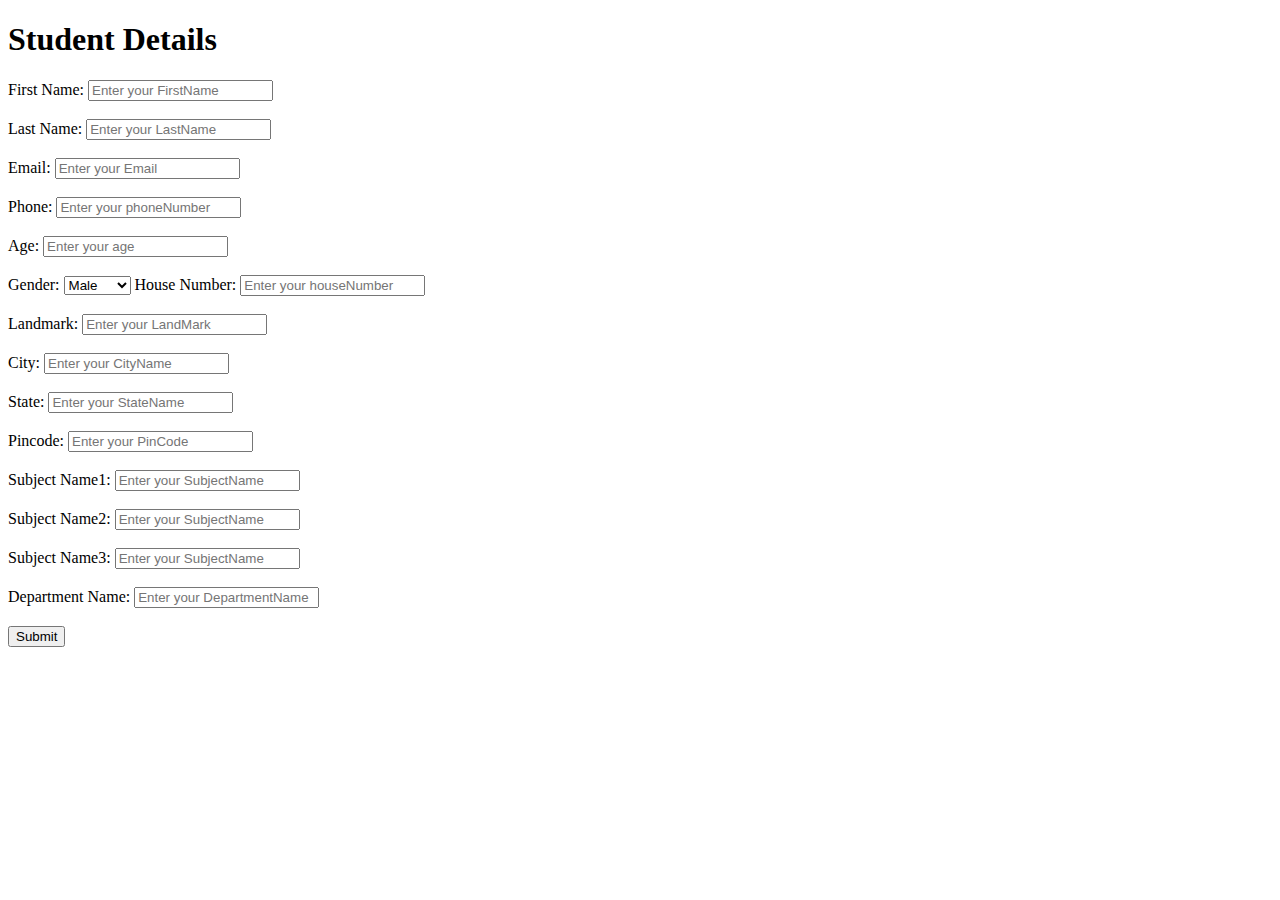
<file: src/main/resources/templates/index.html>
<!DOCTYPE html>
<html lang="en" xmlns:th="http://www.thymeleaf.org" xmlns="http://www.w3.org/1999/html">
<head>
    <title>Student Details</title>
    <!--    <link rel="stylesheet" type="text/css" href="style.css">-->

</head>
<body>
<h1>Student Details</h1>
<form th:action="@{/web/insert}" th:method="post" th:object="${user}" th:id="form1">
    <label for="firstName">First Name:</label>
    <input type="text" id="firstName" th:field="*{firstName}" name="firstName" required
           placeholder="Enter your FirstName"><br><br>

    <label for="lastName">Last Name:</label>
    <input type="text" id="lastName" th:field="*{lastName}" name="lastName" required
           placeholder="Enter your LastName"><br><br>

    <label for="email">Email:</label>
    <input type="email" id="email" th:field="*{email}" name="email" required placeholder="Enter your Email"><br><br>

    <label for="phone">Phone:</label>
    <input type="tel" id="phone" th:field="*{phone}" name="phone" placeholder="Enter your phoneNumber"><br><br>


    <label for="age">Age:</label>
    <input type="number" id="age" th:field="*{age}" name="age" required placeholder="Enter your age"><br><br>

    <!--    <label for="gender" >Gender:</label>-->
    <!--    <input type="gender" id="gender" th:field="*{gender}" name="gender" placeholder="Enter your Gender"><br><br>-->

    <label for="gender">Gender:</label>
    <select name="gender" th:field="*{gender}" id="gender">
        <option value="male">Male</option>
        <option value="female">Female</option>
        <option value="other">Other</option>
    </select>

    <label for="houseNo">House Number:</label>
    <input type="text" id="houseNo" th:field="*{houseNo}" name="houseNo" required placeholder="Enter your houseNumber">
    <br><br>

    <label for="landMark">Landmark:</label>
    <input type="text" id="landMark" th:field="*{landMark}" name="landMark" required
           placeholder="Enter your LandMark"><br><br>

    <label for="city">City:</label>
    <input type="text" id="city" th:field="*{city}" name="city" required placeholder="Enter your CityName"><br><br>

    <label for="state">State:</label>
    <input type="text" id="state" th:field="*{state}" name="state" required placeholder="Enter your StateName"><br><br>

    <label for="pinCode">Pincode:</label>
    <input type="text" id="pinCode" th:field="*{pinCode}" name="pinCode" required
           placeholder="Enter your PinCode"><br><br>


    <label for="name1">Subject Name1:</label>
    <input type="text" id="name1" th:field="*{subjectName1}" name="name" required
           placeholder="Enter your SubjectName"><br><br>
    <label for="name2">Subject Name2:</label>
    <input type="text" id="name2" th:field="*{subjectName2}" name="name" required placeholder="Enter your SubjectName">
    <br><br>
    <label for="name3">Subject Name3:</label>
    <input type="text" id="name3" th:field="*{subjectName3}" name="name" required
           placeholder="Enter your SubjectName"><br><br>


    <label for="name1">Department Name:</label>
    <input type="text" id="dname" th:field="*{departmentName}" name="name" required
           placeholder="Enter your DepartmentName"><br><br>

    <button>Submit</button>

</form>

<script>
    document.getElementById("phone").setAttribute("value","");
    document.getElementById("age").setAttribute("value","");
    document.getElementById("houseNo").setAttribute("value","");
    document.getElementById("pinCode").setAttribute("value","");

</script>

</body>
</html>
</file>
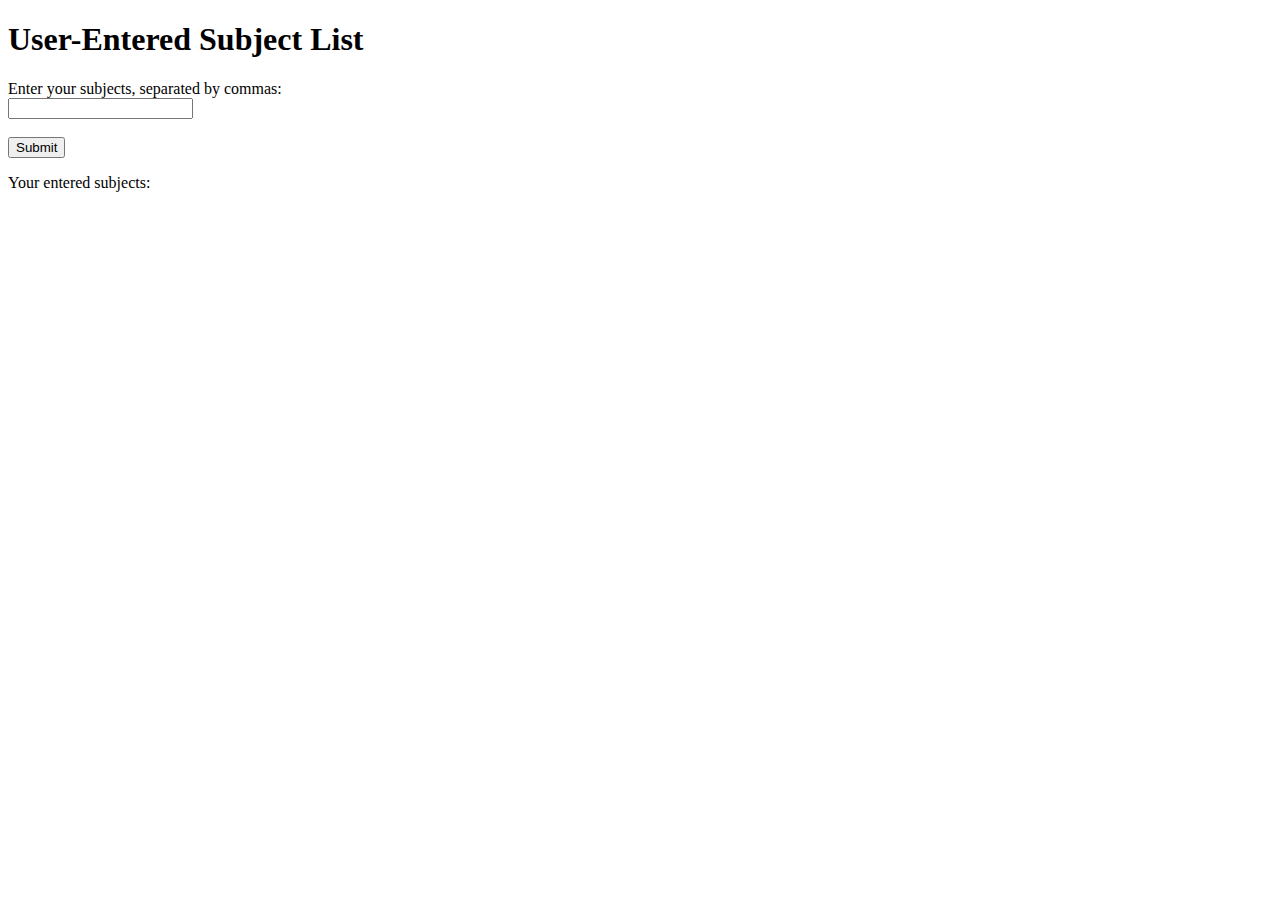
<file: src/main/resources/templates/address.html>
<!DOCTYPE html>
<html>
<head>
    <title>User-Entered Subject List</title>
</head>
<body>
<h1>User-Entered Subject List</h1>

<form>
    <label for="subjects">Enter your subjects, separated by commas:</label><br>
    <input type="text" id="subjects" name="subjects"><br><br>
    <input type="submit" value="Submit">
</form>

<p>Your entered subjects:</p>
<ul id="subject-list"></ul>

<script>
		document.querySelector('form').addEventListener('submit', function(e) {
			e.preventDefault();
			var subjectsInput = document.getElementById('subjects').value;
			var subjectsArray = subjectsInput.split(",");
			var listElement = document.getElementById('subject-list');
			listElement.innerHTML = '';
			for (var i = 0; i < subjectsArray.length; i++) {
				var subject = subjectsArray[i].trim();
				if (subject) {
					var listItem = document.createElement('li');
					listItem.innerText = subject;
					listElement.appendChild(listItem);
				}
			}
		});
	</script>

</body>
</html>
</file>
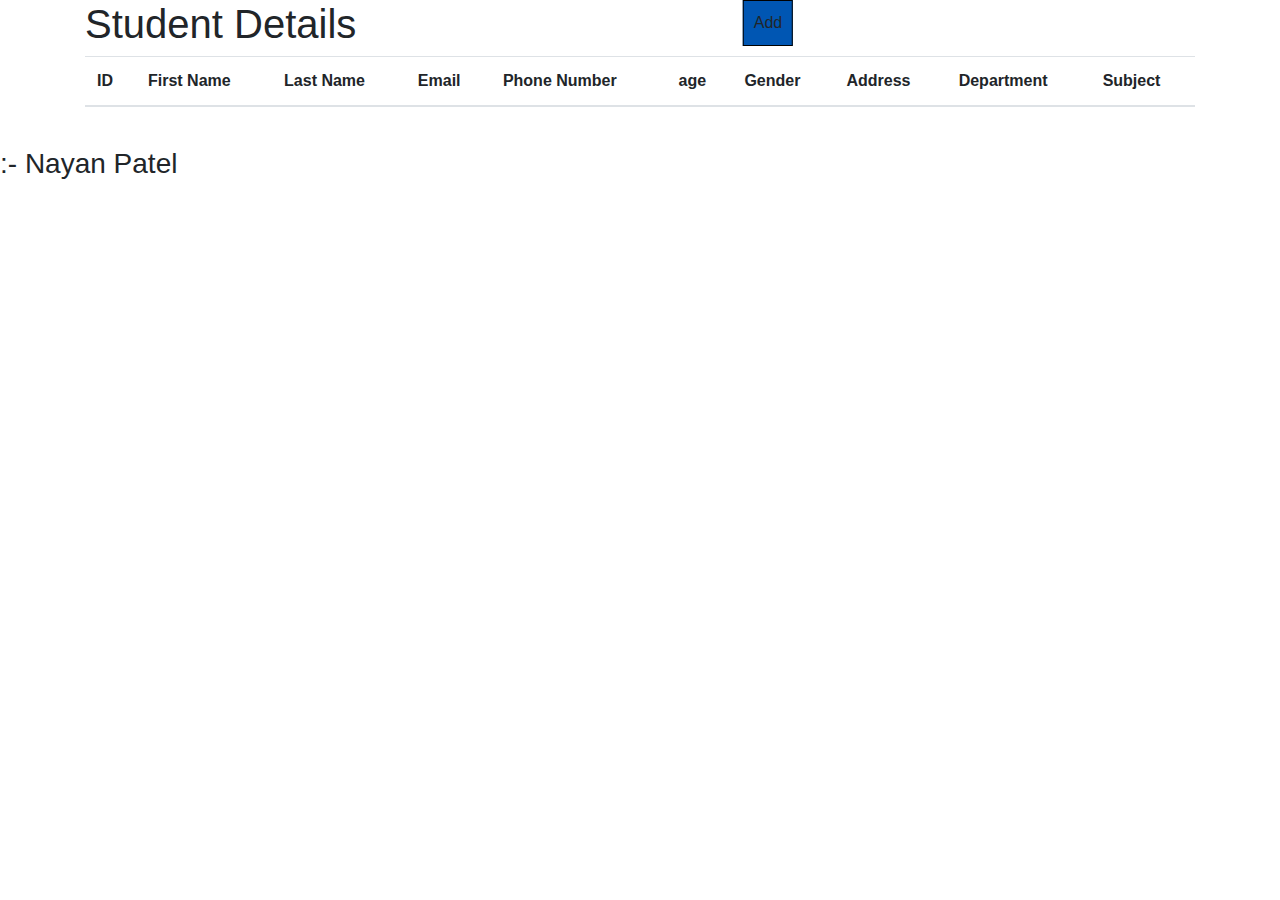
<file: src/main/resources/templates/view.html>
<!DOCTYPE html>
<html lang="en" xmlns:th="http://www.w3.org/1999/xhtml" xmlns="http://www.w3.org/1999/html">
<head>
    <meta charset="UTF-8">
    <title>Student Details</title>
    <!-- Link to Bootstrap stylesheet -->
    <link rel="stylesheet" href="https://maxcdn.bootstrapcdn.com/bootstrap/4.0.0/css/bootstrap.min.css">
    <style>
        /* Add custom styles here */
        a{
        position: absolute;
        left: 60%;
        transform: translateX(-50%);
        display:inline;
        text-align: center;

          text-decoration: none;
          padding: 10px;
          background-color: #0056b3;
          border: 1px solid black;
          color: red;
        }
        a:hover {
          background-color: white;
}


    </style>
</head>
<body>
<!--<div id="button"><a onclick="index">Log In</a></div>-->
<!--<input type="button" onclick="/home/shikha/Documents/Intern/studentsDetails_WebPage/src/main/resources/templates ='index.html'">ADD</input>-->
<a th:href="@{/web/add}">Add</a>
<div class="container">
    <h1>Student Details</h1>

    <table class="table">
        <thead>
        <tr>
            <th>ID</th>
            <th>First Name</th>
            <th>Last Name</th>
            <th>Email</th>
            <th>Phone Number</th>
            <th>age</th>
            <th>Gender</th>
            <th>Address</th>
            <th>Department</th>
            <th>Subject</th>

        </tr>
        </thead>
        <tbody>
        <tr th:each="student : ${list}">
            <td th:text="${student.id}"></td>
            <td th:text="${student.firstName}"></td>
            <td th:text="${student.lastName}"></td>
            <td th:text="${student.email}"></td>
            <td th:text="${student.phone}"></td>
            <td th:text="${student.age}"></td>
            <td th:text="${student.gender}"></td>
            <td th:text="|${student.address.houseNo} , ${student.address.landMark}, ${student.address.city}, ${student.address.state}, ${student.address.pinCode}|"></td>
            <td th:text="${student.department.name}"></td>
            <td th:each="subject : ${student.subject}" th:text="${subject.name}">
            </td>

        </tr>
        <!-- Add more rows for each student -->
        </tbody>
    </table>
</div>
<!-- Link to Bootstrap JavaScript -->
<script src="https://maxcdn.bootstrapcdn.com/bootstrap/4.0.0/js/bootstrap.min.js"></script>
<h3>:- Nayan Patel</h3>
</body>
</html>
</file>
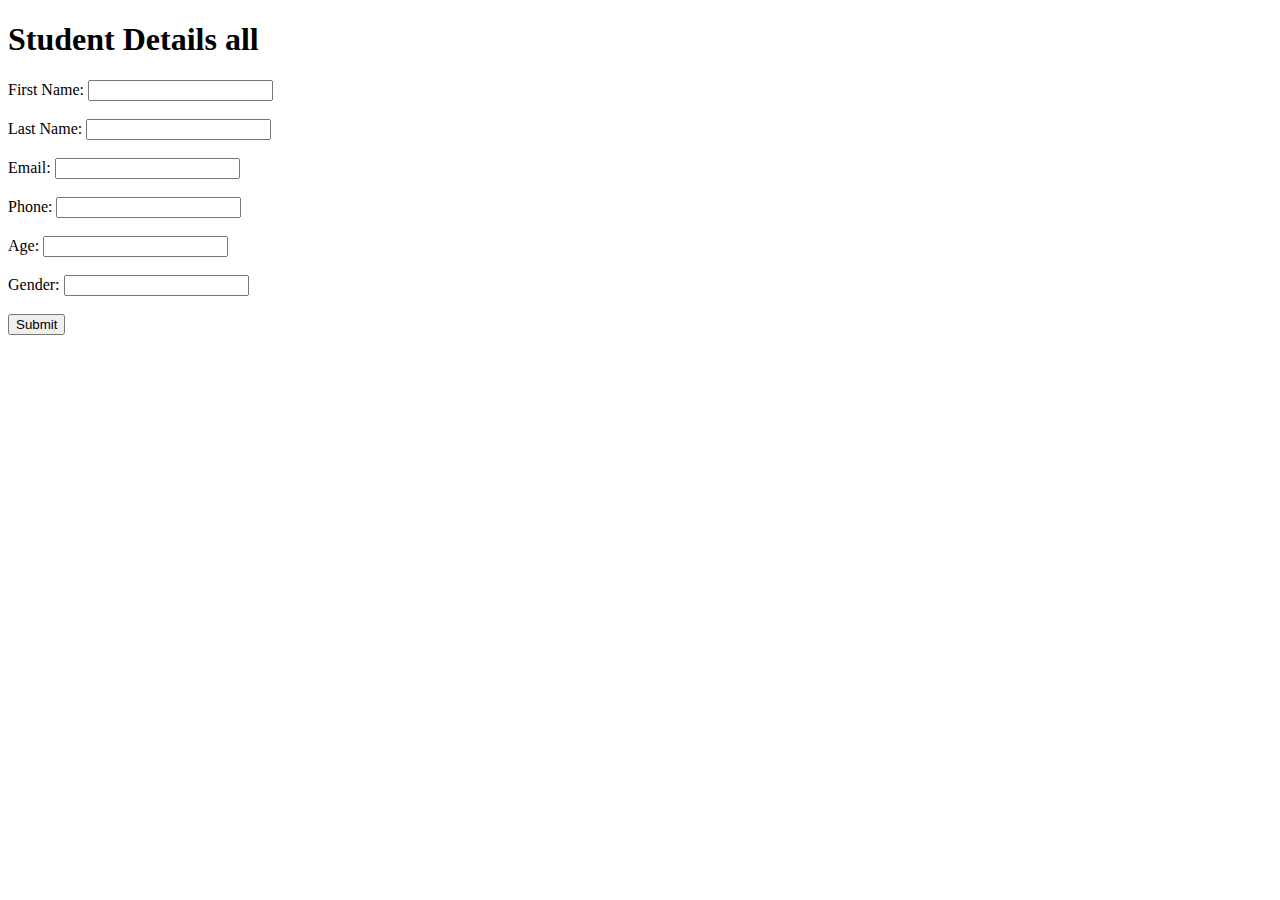
<file: src/main/resources/templates/web.html>
<!DOCTYPE html>
<html lang="en" xmlns:th="http://www.thymeleaf.org">
<head>
    <title>Student Details</title>
</head>
<body>
<h1>Student Details all</h1>
<form th:action="@{/web/insert}" th:method="post" th:object ="${user}">
    <label for="firstName">First Name:</label>
    <input type="text" id="firstName" th:field="*{firstName}" name="firstName"><br><br>

    <label for="lastName">Last Name:</label>
    <input type="text" id="lastName" th:field="*{lastName}" name="lastName"><br><br>

    <label for="email">Email:</label>
    <input type="email" id="email" th:field="*{email}" name="email"><br><br>

    <label for="phone">Phone:</label>
    <input type="tel" id="phone" th:field="*{phone}" name="phone"><br><br>

    <label for="age">Age:</label>
    <input type="number" id="age" th:field="*{age}" name="age"><br><br>

    <label for="gender" >Gender:</label>
    <input type="gender" id="gender" th:field="*{gender}" name="gender"><br><br>


    <input type="submit" value="Submit">
</form>
</body>
</html>
</file>
<file: src/main/resources/templates/style.css>
/* set some general styles for the page */
body {
  font-family: Arial, sans-serif;
  background-color: #f2f2f2;
}

/* center the form on the page and add a box shadow */
form {
  margin: 0 auto;
  max-width: 600px;
  padding: 20px;
  background-color: #fff;
  box-shadow: 0 2px 4px rgba(0,0,0,0.2);
}

/* style the form inputs */
label {
  display: block;
  margin-bottom: 5px;
  font-weight: bold;
}
input[type="text"],
input[type="email"],
input[type="tel"],
input[type="number"] {
  padding: 8px;
  margin-bottom: 10px;
  width: 100%;
  border: 1px solid #ccc;
  border-radius: 4px;
  box-sizing: border-box;
}
input[type="submit"] {
  background-color: #4CAF50;
  color: white;
  border: none;
  padding: 10px 20px;
  text-align: center;
  text-decoration: none;
  display: inline-block;
  font-size: 16px;
  border-radius: 4px;
  cursor: pointer;
  margin-top: 10px;
}
input[type="submit"]:hover {
  background-color: #45a049;
}

/* add some styles using Bootstrap classes */
h1 {
  margin-top: 50px;
  text-align: center;
}
.form-control {
  margin-bottom: 10px;
}
</file>
